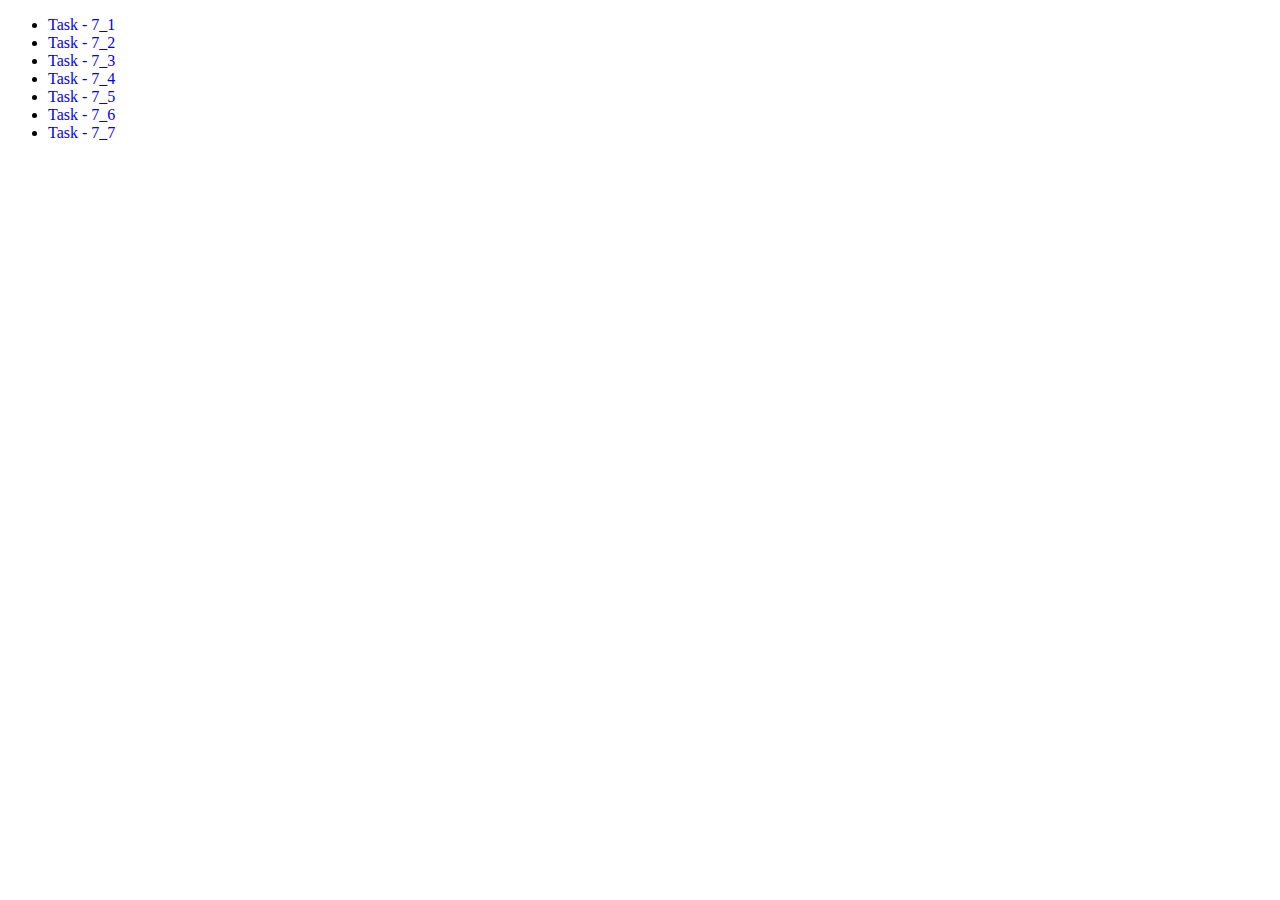
<file: index.html>
<!DOCTYPE html>
<html lang="en">
<head>
    <meta charset="UTF-8">
    <meta name="viewport" content="width=device-width, initial-scale=1.0">
    <title>Document</title>
    <link rel="stylesheet" href="./css/styles.css" />
</head>
<body>
    <ul >
        <li><a href="./task-7_1.html" class="link">Task - 7_1</a></li>
        <li><a href="./task-7_2.html" class="link">Task - 7_2</a></li>
        <li><a href="./task-7_3.html" class="link">Task - 7_3</a></li>
        <li><a href="./task-7_4.html" class="link">Task - 7_4</a></li>
        <li><a href="./task-7_5.html" class="link">Task - 7_5</a></li>
        <li><a href="./task-7_6.html" class="link">Task - 7_6</a></li>
        <li><a href="./task-7_7.html" class="link">Task - 7_7</a></li>

    </ul>
</body>
</html>
</file>
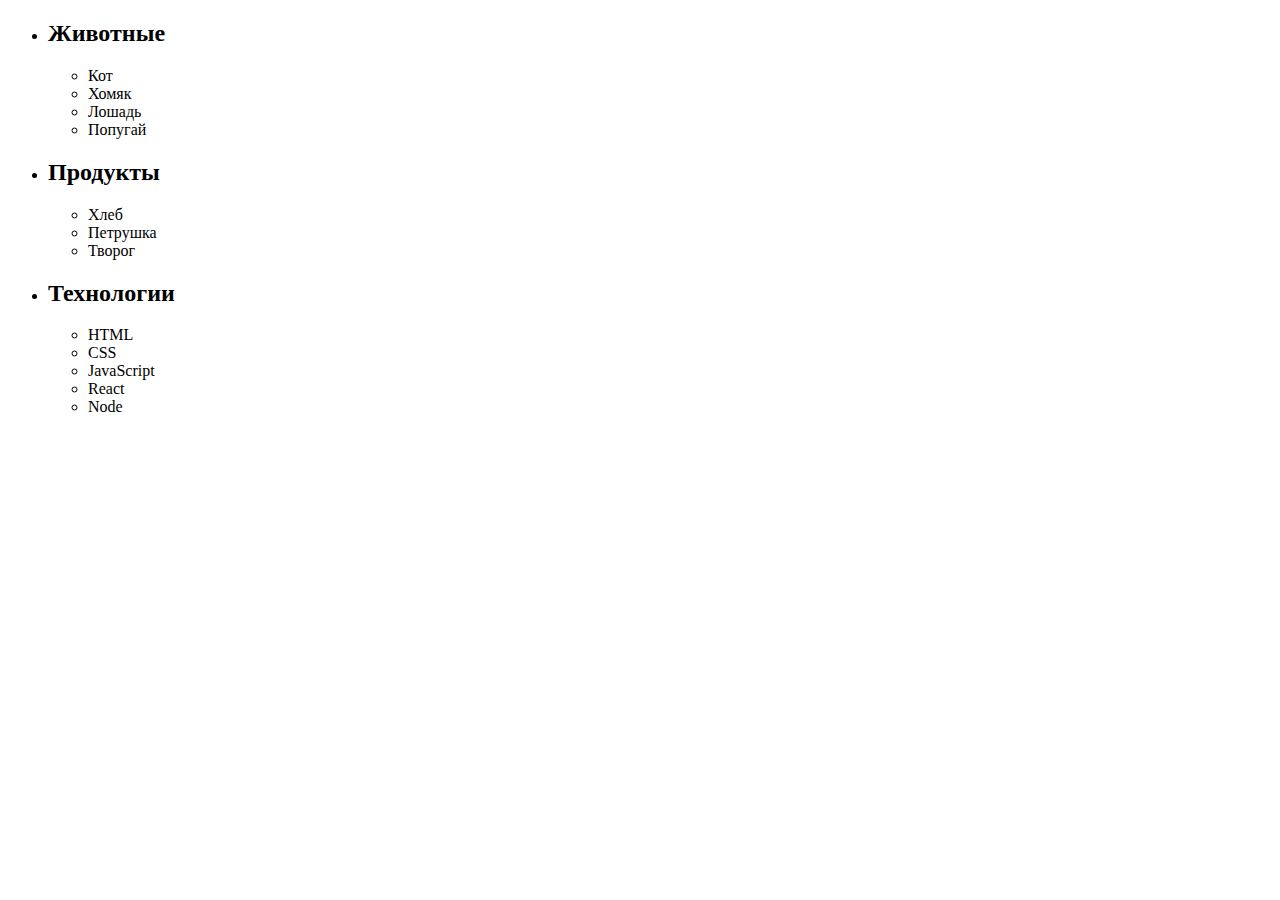
<file: task-7_1.html>
<!DOCTYPE html>
<html lang="en">
<head>
    <meta charset="UTF-8">
    <meta name="viewport" content="width=device-width, initial-scale=1.0">
    <title>Document</title>
    <link rel="stylesheet" href="./css/styles.css" />
</head>

<body>
    
    <ul id="categories">
        <li class="item">
          <h2>Животные</h2>
      
          <ul>
            <li>Кот</li>
            <li>Хомяк</li>
            <li>Лошадь</li>
            <li>Попугай</li>
          </ul>
        </li>
        <li class="item">
          <h2>Продукты</h2>
      
          <ul>
            <li>Хлеб</li>
            <li>Петрушка</li>
            <li>Творог</li>
          </ul>
        </li>
        <li class="item">
          <h2>Технологии</h2>
      
          <ul>
            <li>HTML</li>
            <li>CSS</li>
            <li>JavaScript</li>
            <li>React</li>
            <li>Node</li>
          </ul>
        </li>
      </ul>

      <script src="./js/task-7_1.js" type="module"></script>

    </body>
</html>
</file>
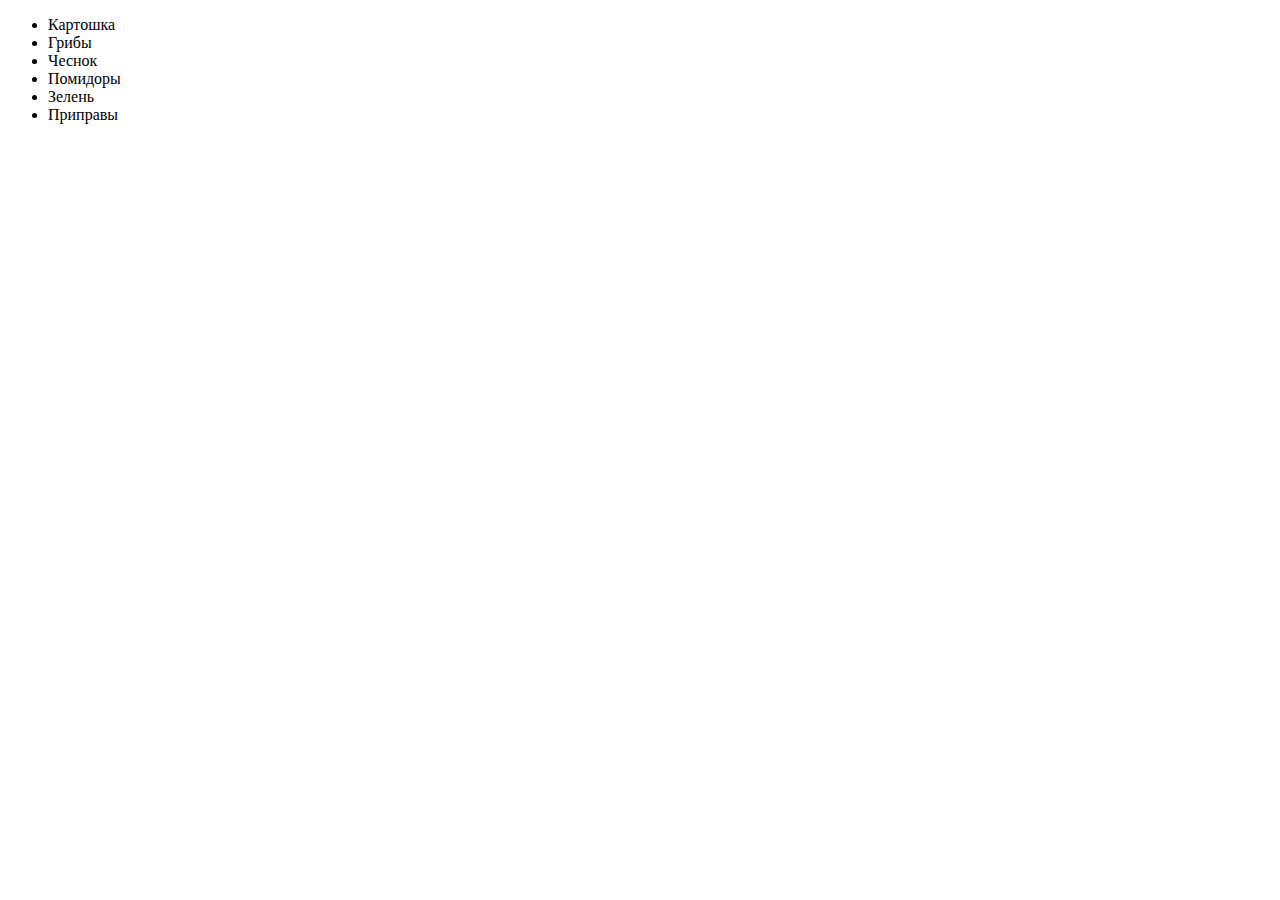
<file: task-7_2.html>
<!DOCTYPE html>
<html lang="en">
<head>
    <meta charset="UTF-8">
    <meta name="viewport" content="width=device-width, initial-scale=1.0">
    <title>Document</title>
    <link rel="stylesheet" href="./css/styles.css" />
</head>

<body>
    

      <ul id="ingredients"></ul>

      <script src="./js/task-7_2.js" type="module"></script>

    </body>
</html>
</file>
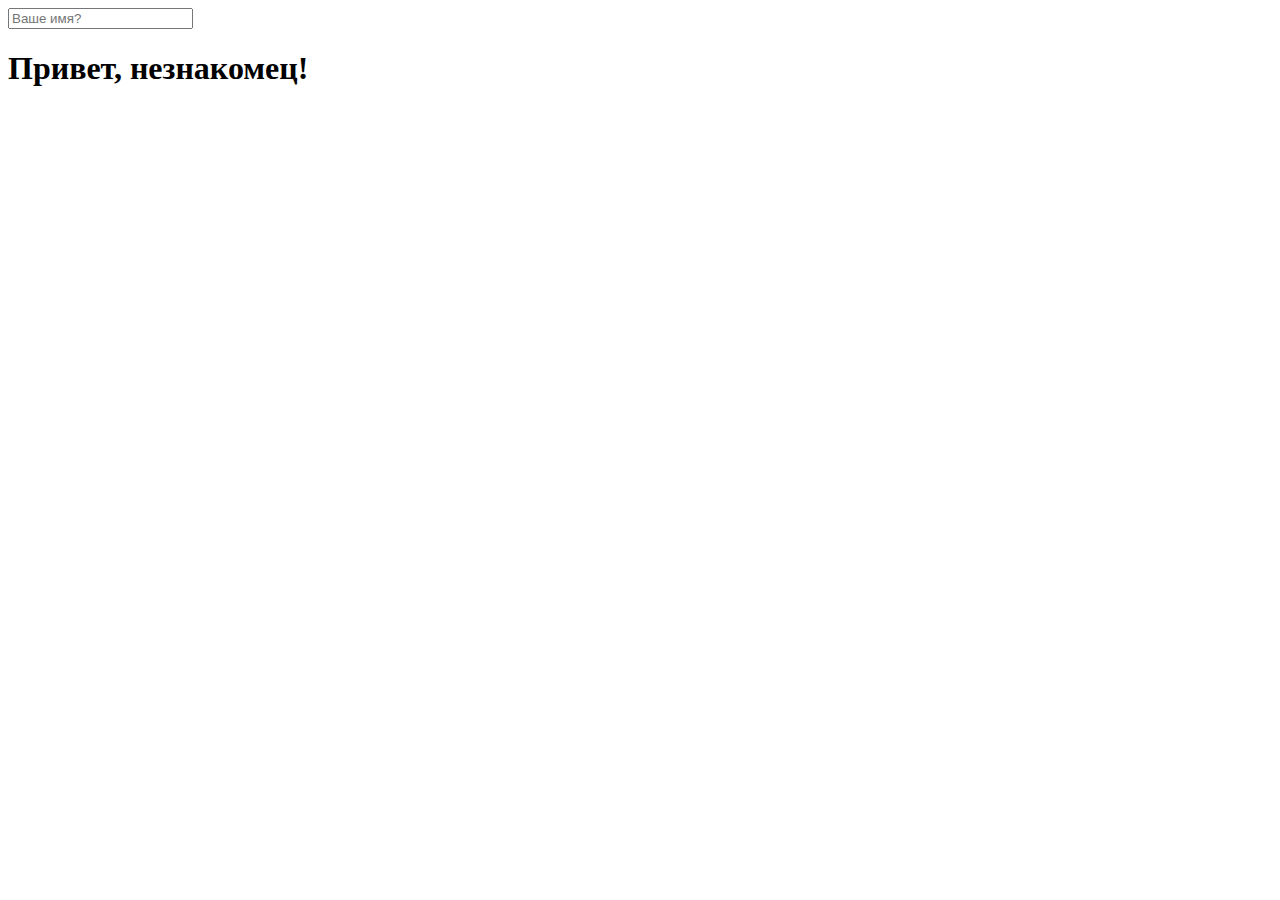
<file: task-7_5.html>
<!DOCTYPE html>
<html lang="en">
<head>
    <meta charset="UTF-8">
    <meta name="viewport" content="width=device-width, initial-scale=1.0">
    <title>Document</title>
    <link rel="stylesheet" href="./css/styles.css" />
</head>

<body>
    
      <input type="text" placeholder="Ваше имя?" id="name-input" />
<h1>Привет, <span id="name-output">незнакомец</span>!</h1>

<script src="./js/task-7_5.js" type="module"></script>

    </body>
</html>
</file>
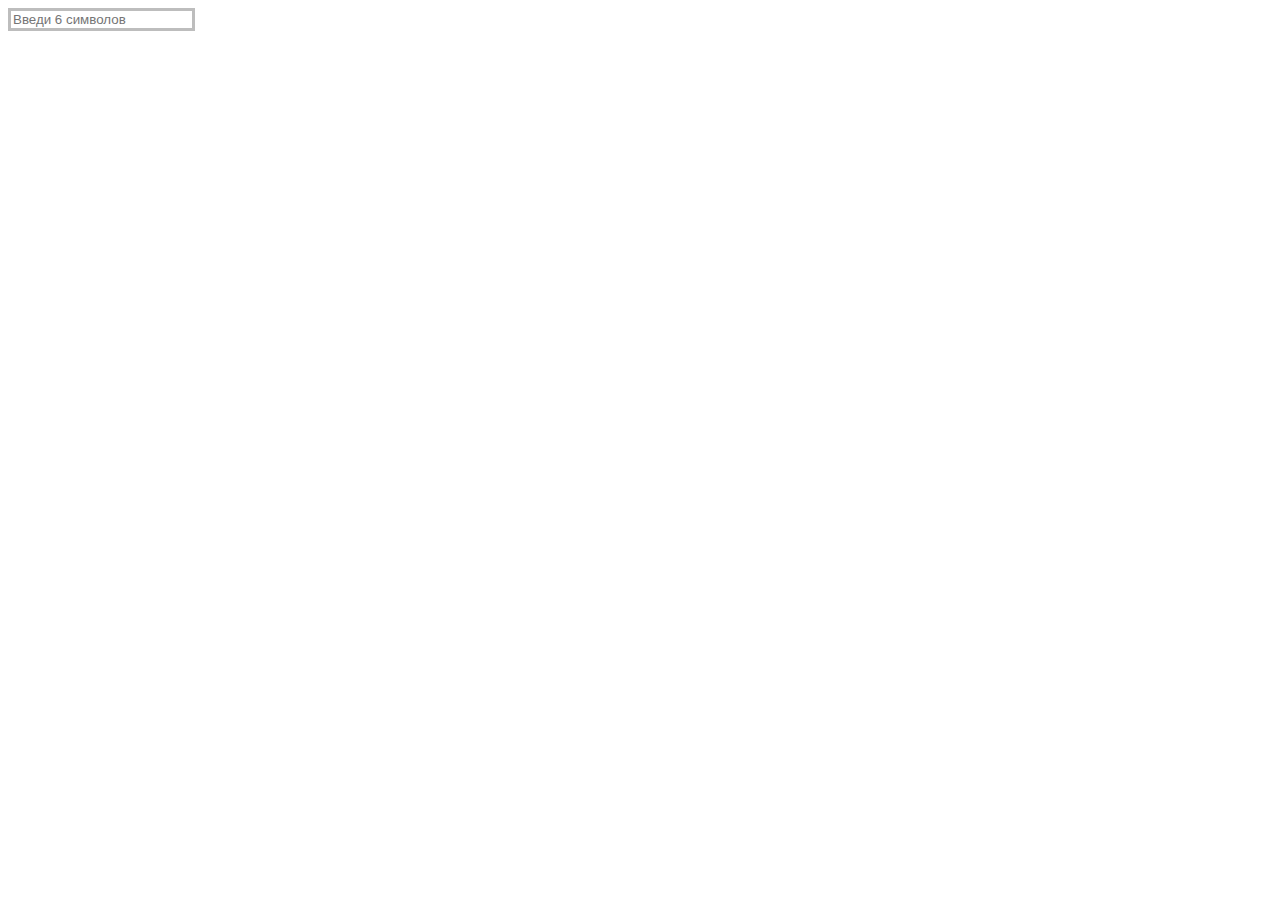
<file: task-7_6.html>
<!DOCTYPE html>
<html lang="en">
<head>
    <meta charset="UTF-8">
    <meta name="viewport" content="width=device-width, initial-scale=1.0">
    <title>Document</title>
    <link rel="stylesheet" href="./css/styles.css" />
</head>

<body>

<input
  type="text"
  id="validation-input"
  data-length="6"
  placeholder="Введи 6 символов"
/>

<script src="./js/task-7_6.js" type="module"></script>

    </body>
</html>
</file>
<file: css/styles.css>
#validation-input {
    border: 3px solid #bdbdbd;
  }
  
  #validation-input.valid {
    border-color: #4caf50;
  }
  
  #validation-input.invalid {
    border-color: #f44336;
  }

  .link {
    text-decoration: none;
    color: blue;
  }
</file>
